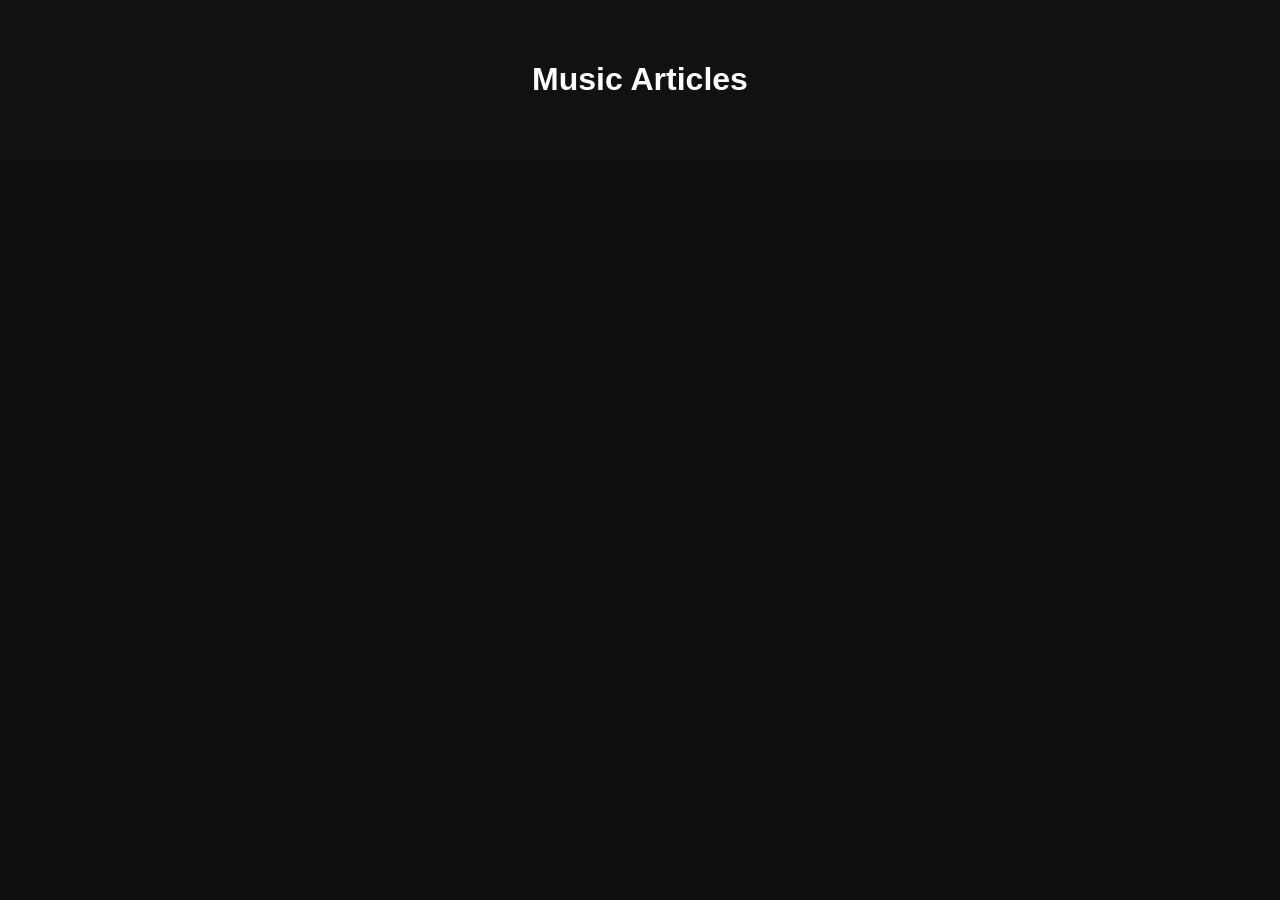
<file: articles.html>
<!DOCTYPE html>
<html lang="id">
<head>
  <meta charset="UTF-8">
  <meta name="viewport" content="width=device-width, initial-scale=1.0">
  <title>Articles</title>
  <link rel="stylesheet" href="style.css">
</head>
<body>

<header>
  <h1>Music Articles</h1>
</header>

<section id="articlesContainer"></section>

<script src="script.js"></script>
</body>
</html>
</file>
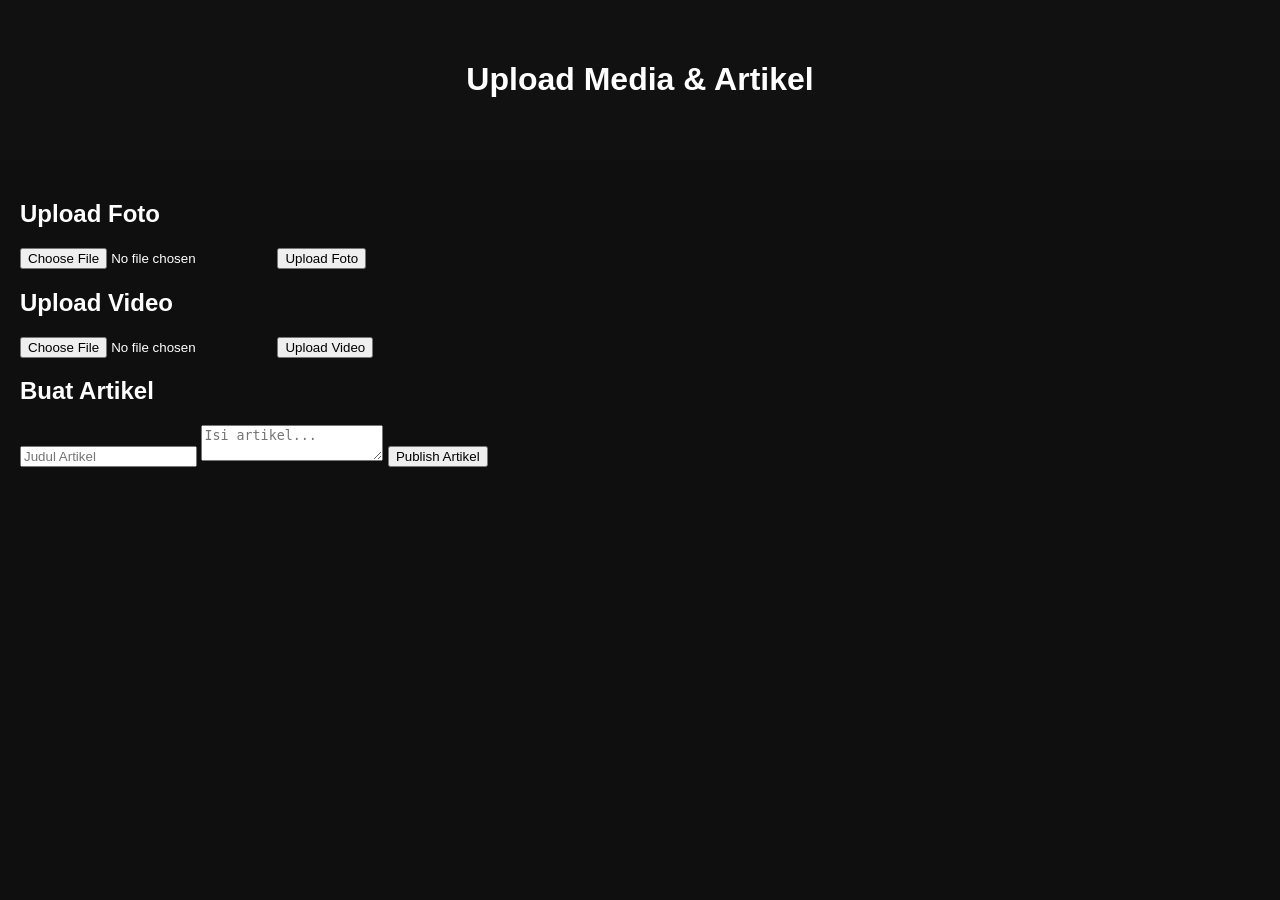
<file: upload.html>
<!DOCTYPE html>
<html lang="id">
<head>
  <meta charset="UTF-8">
  <meta name="viewport" content="width=device-width, initial-scale=1.0">
  <title>Upload Media</title>
  <link rel="stylesheet" href="style.css">
</head>
<body>

<header>
  <h1>Upload Media & Artikel</h1>
</header>

<section class="upload-box">

  <h2>Upload Foto</h2>
  <input type="file" id="photoInput" accept="image/*">
  <button onclick="uploadPhoto()">Upload Foto</button>

  <h2>Upload Video</h2>
  <input type="file" id="videoInput" accept="video/*">
  <button onclick="uploadVideo()">Upload Video</button>

  <h2>Buat Artikel</h2>
  <input type="text" id="articleTitle" placeholder="Judul Artikel">

  <textarea id="articleContent" placeholder="Isi artikel..."></textarea>

  <button onclick="publishArticle()">Publish Artikel</button>

</section>

<script src="script.js"></script>
</body>
</html>
</file>
<file: style.css>
body {
  margin: 0;
  font-family: Arial;
  background: #0f0f0f;
  color: white;
}

header {
  text-align: center;
  padding: 40px;
  background: #111;
}

nav {
  display: flex;
  justify-content: center;
  gap: 20px;
  background: #222;
  padding: 10px;
}

nav a {
  color: white;
  text-decoration: none;
}

section {
  padding: 20px;
}

.ads {
  margin: 20px;
  padding: 15px;
  background: #1a1a1a;
  text-align: center;
}

footer {
  text-align: center;
  padding: 20px;
  background: #111;
}

/* FOTO PROFIL */

.profile {

  width: 100px;

  height: 100px;

  border-radius: 50%;

  object-fit: cover;

  display: block;

  margin: 20px auto;

  border: 3px solid white;

}
</file>
